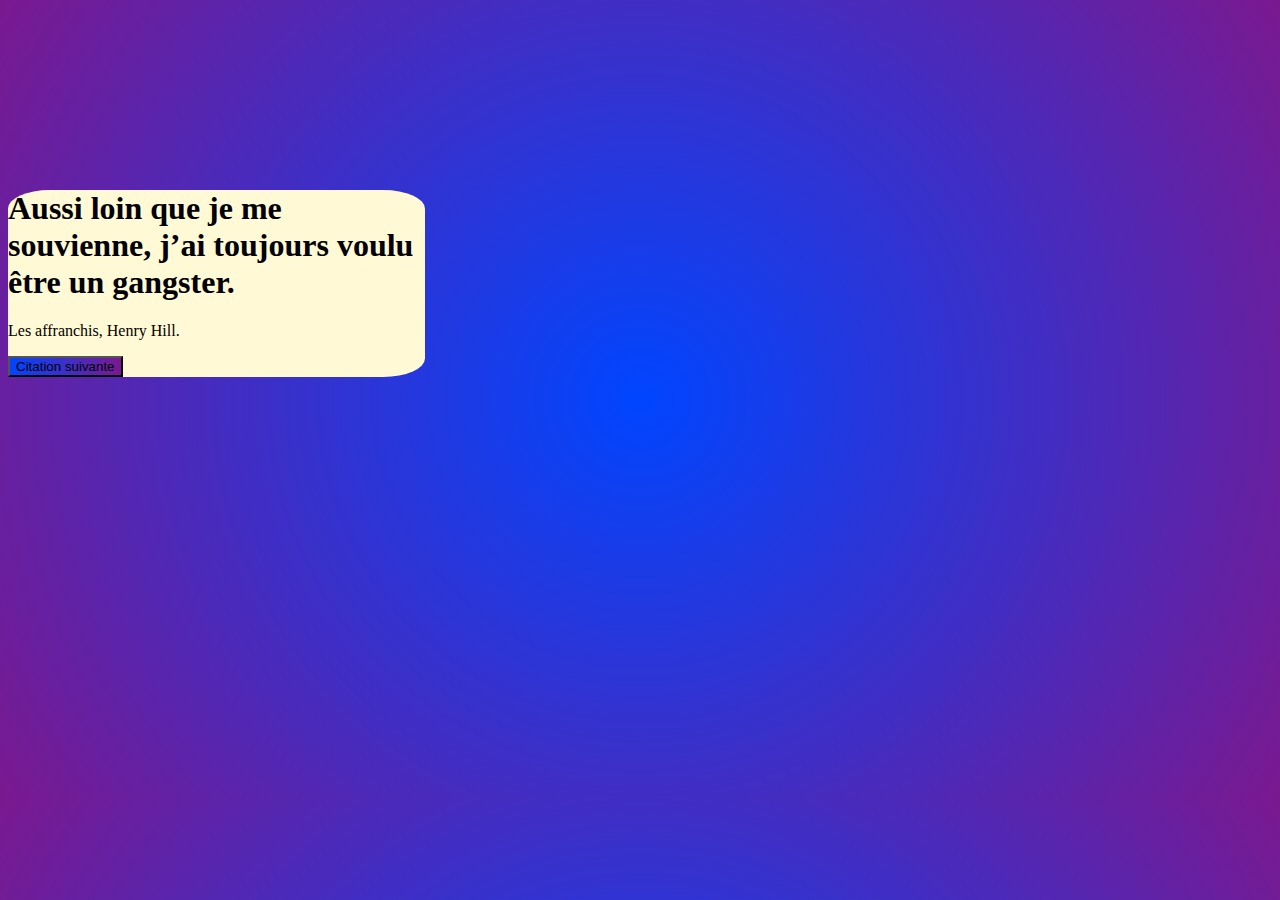
<file: eval23/index.html>
<!DOCTYPE html>
<html lang="en">
<head>
    <meta charset="UTF-8">
    <meta http-equiv="X-UA-Compatible" content="IE=edge">
    <meta name="viewport" content="width=device-width, initial-scale=1.0">
    <title>Document</title>

    <link rel="stylesheet" href="style.css">

    <link href="https://cdn.jsdelivr.net/npm/bootstrap@5.1.3/dist/css/bootstrap.min.css" rel="stylesheet" integrity="sha384-1BmE4kWBq78iYhFldvKuhfTAU6auU8tT94WrHftjDbrCEXSU1oBoqyl2QvZ6jIW3" crossorigin="anonymous">
</head>
<body>
    <script defer src="script.js"></script>

    <div class="container d-flex justify-content-center align-items-center">
        <article id="quote-div">
            <div class="m-5 d-flex flex-column align-items-center">
                <h1 class="text-center"></h1>
                <p class="m-3 mb-5"></p>
                <button id="quote-btn" class="btn btn-primary">Citation suivante</button>
            </div>
        </article>
    </div>
</body>
</html>
</file>
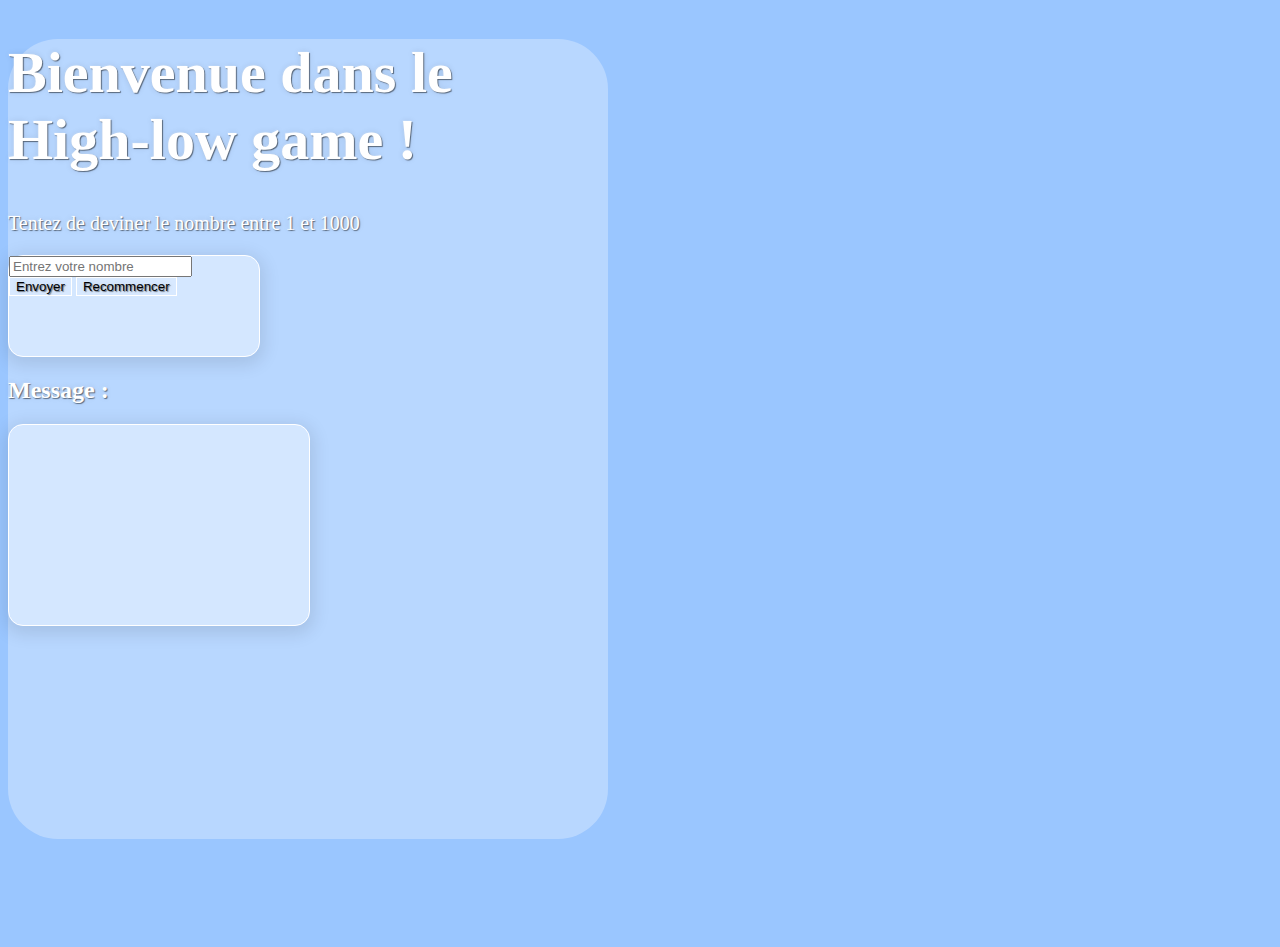
<file: high-low_game/index.html>
<!DOCTYPE html>
<html lang="en">
<head>
    <meta charset="UTF-8">
    <meta http-equiv="X-UA-Compatible" content="IE=edge">
    <meta name="viewport" content="width=device-width, initial-scale=1.0">
    <title>High-low Game !</title>

    <link rel="stylesheet" href="style.css">

    <link href="https://cdn.jsdelivr.net/npm/bootstrap@5.1.3/dist/css/bootstrap.min.css" rel="stylesheet" integrity="sha384-1BmE4kWBq78iYhFldvKuhfTAU6auU8tT94WrHftjDbrCEXSU1oBoqyl2QvZ6jIW3" crossorigin="anonymous">
</head>
<body class="d-flex justify-content-center">
    <script defer src="script.js"></script>

    <div class="container-game d-flex flex-column align-items-center m-5">


        <div class="d-flex flex-column h-50 align-items-center justify-content-around m-5">
            <article class="text d-flex flex-column align-items-center justify-content-center">
                <h1 class="text-center">Bienvenue dans le High-low game !</h1>
                <p class="m-3">Tentez de deviner le nombre entre 1 et 1000</p>
            </article>
            <div class="form d-flex flex-column align-items-center justify-content-center">
                <input class="m-2" type="text" name="" id="input" placeholder="Entrez votre nombre">
                <div class="d-flex">
                    <button id="submit-btn" class="btn btn-success m-1">Envoyer</button>
                    <button id="restart-btn" class="btn btn-primary m-1">Recommencer</button>
                </div>
            </div>
        </div>
        <div>
            <h2 class="m-2 text-center">Message :</h2>
            <div id="display-container" class="d-flex flex-column align-items-center">
                
            </div>
            
        </div>
    </div>
</body>
</html>
</file>
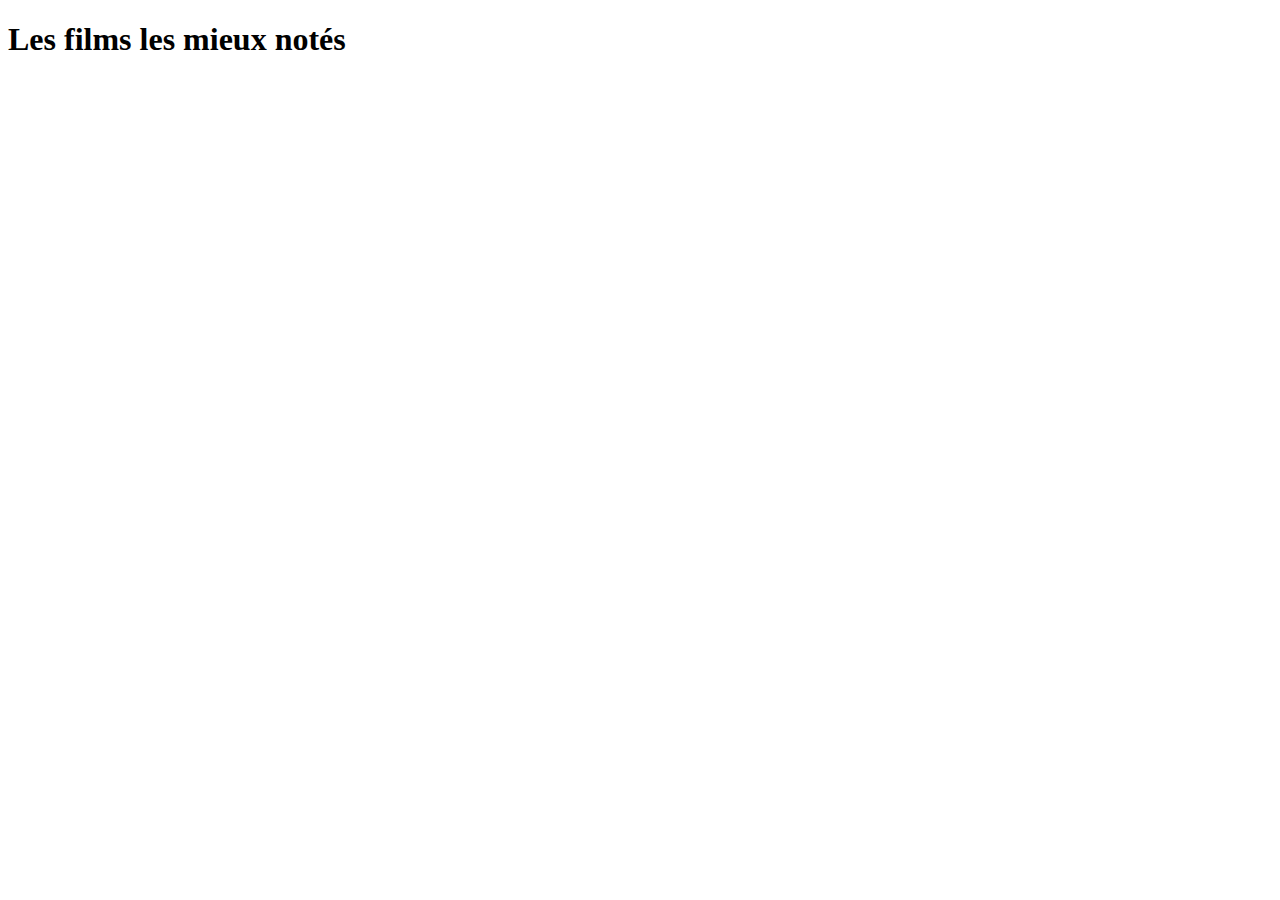
<file: MovieDb/index.html>
<!DOCTYPE html>
<html lang="en">
<head>
    <meta charset="UTF-8">
    <meta http-equiv="X-UA-Compatible" content="IE=edge">
    <meta name="viewport" content="width=device-width, initial-scale=1.0">
    <title>Document</title>

    <!-- bootstrap -->
    <link href="https://cdn.jsdelivr.net/npm/bootstrap@5.2.0-beta1/dist/css/bootstrap.min.css" rel="stylesheet" integrity="sha384-0evHe/X+R7YkIZDRvuzKMRqM+OrBnVFBL6DOitfPri4tjfHxaWutUpFmBp4vmVor" crossorigin="anonymous">

    <link rel="stylesheet" href="./src/assets/css/style.css">

    <script defer src="./src/js/main.js" type="module"></script>
</head>
<body class="d-flex flex-column align-items-center">
    <h1 class="mt-5">Les films les mieux notés</h1>
    <div id="movies">

    </div>
</body>
</html>
</file>
<file: eval23/style.css>
body {
    background: radial-gradient(circle, rgba(0,69,255,1) 0%, rgba(122,25,143,1) 100%);
}

#quote-div {
    margin-top: 15%;
    width: 33%;
    background: #fff9d5;
    border-radius: 10%;
}

.container {
    height: 600px;
}

.btn {
    background: linear-gradient(90deg, rgba(0,69,255,1) 0%, rgba(122,25,143,1) 100%) !important;
}
</file>
<file: high-low_game/style.css>
body {
    height: 100vh;
    color: white !important;
    text-shadow: -1px -1px 1px rgba(255,255,255,.1), 1px 1px 1px rgba(0,0,0,.5), 0px 0px 6px rgba(0,0,0,0.1);
}

h1 {
    font-size: 58px !important;
}

p{
    font-size: 20px;
}

.container-game {
    width: 600px;
    height: 800px;
    background-color: rgba(255, 255 , 255, 0.3);
    border-radius: 50px;
}

#display-container {
    width: 300px;
    height: 200px;
    border: 1px solid white;
    box-shadow: 0px 4px 17px 4px rgba(0,0,0,0.1);
    border-radius: 15px;
    overflow: scroll;
    background-color: rgba(255, 255, 255, 0.4) !important;
}

#display-container::-webkit-scrollbar {
    display: none;
}

#input {
    
    width: 70%;
}

.form {
    height: 100px;
    width: 250px;
    border: 1px solid white;
    box-shadow: 0px 4px 17px 4px rgba(0,0,0,0.1);
    border-radius: 15px;
    background-color: rgba(255, 255, 255, 0.4) !important;
}

.btn {
    background-color: rgba(255, 255, 255, 0.1) !important;
    border: 1px solid white !important;
    text-shadow: -1px -1px 1px rgba(255,255,255,.1), 1px 1px 1px rgba(0,0,0,.5), 0px 0px 6px rgba(0,0,0,0.1);
}
</file>
<file: MovieDb/src/assets/css/style.css>
.image {
    width: 25vw;
    height:auto;
}

.desc {
    width: 25vw;
}

.circle {
    width: 37px;
    height: 37px;
}
</file>
